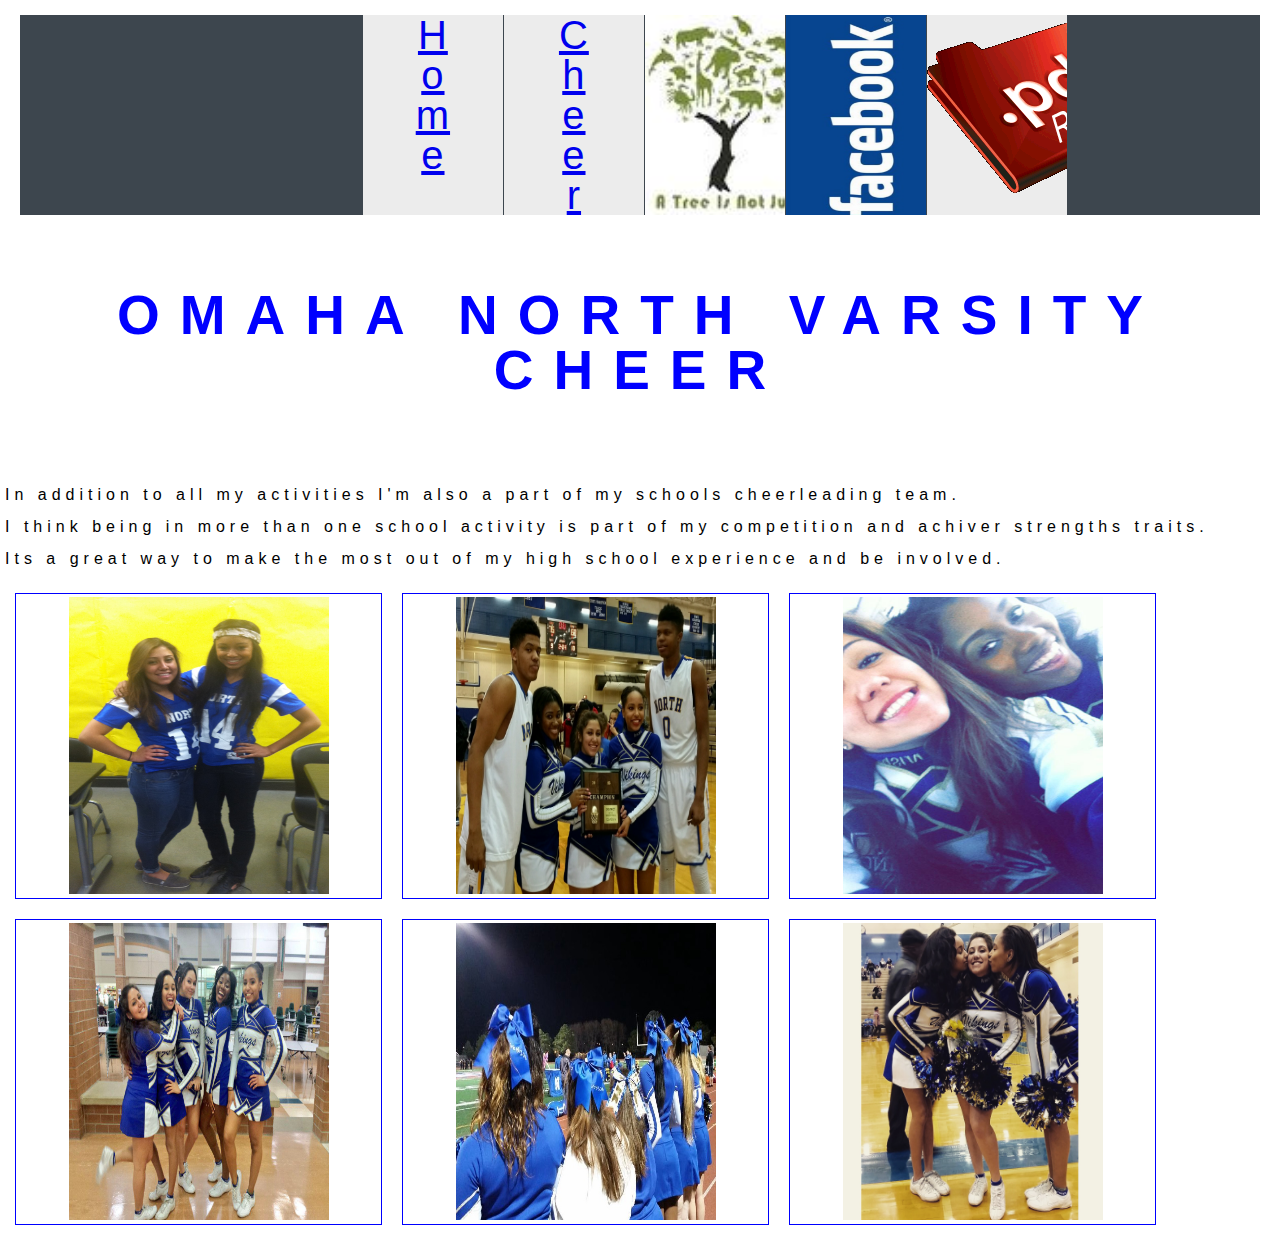
<file: cheer.html>
<!Doctype html>
<head> 
<script src="cheer.js"></script>
     <link rel="stylesheet" href="cheer.css"> 
<title>CHEER </title>
<style>
	
ul {
    list-style-type: none;
    margin: 15px;
    padding: 0;
	font-size:40px;
	color: black;
	text-align: center;
	letter-spacing:1px;
}

li {
    display: inline;
}
</style>
</head>
<body>
    <div>
<ul id="centerwell"> 
  
		  <li id="home"
              <h3><a href="index.html">H<br>o</br>m<br>e</br></a></h3>
		 </li>
		
		 <li id="Cheer"
          <h3><a href="cheer.html">C<br>h</br>e<br>e</br>r</a></h3>
             
         </li>
		 <li id="zoo"
            <h3><a href="zoo.html"> <img src="zoo.jpg" style="width:222px; height:200px;"</a></li>
         </li> 
	    
         <li id="facebook" 
			<h3><a href="https://www.facebook.com/krishan.montepque" target="_blank"><img src="facebook.jpg" style="width:150px; height:200px;"</a></h3>
			 </li>
        
         <li id="resume" 
           <h3><a href="RESUME.pdf" target="_blank"><img src="pdf.jpg" style="width:55; height:55;"></a></h3>
         </li>
      </ul>
</div>


<h4><b>OMAHA NORTH VARSITY CHEER</b></h4>
<p> <br>In addition to all my activities I'm also a part of my schools cheerleading team.<br>
<br>I think being in more than one school activity is part of my competition and achiver strengths traits.</br>
<br>Its a great way to make the most out of my high school experience and be involved.</br></p>

 <br><style>
div.img {
    margin: 10px;
    padding: 2px;
    border: 1px solid #0000ff;
    height: 300px;
    width: auto;
   float: left;
    text-align: center;
   
}	

div.img img {
    display: inline;
    margin: 0;
    border: 1px solid #ffffff;
    height: 297px;
    width: 260px;
}

div.img a:hover img {
    border: 1px solid #0000ff;
}

div.desc {
  text-align: center;
  font-weight: normal;
  width: 357px;

  margin: 2px;
}
</style>
</head>
<body>

<div class="img">
 <a target="_blank" href="football.JPG"><img src="football.JPG" alt="jersey" width="110" height="90"></a>
 <div class="desc"></div>
</div><div class="img">
 <a target="_blank" href="district.JPG"><img src="district.JPG" alt="Districts" width="110" height="90"></a>
 <div class="desc"></div>
</div>
<div class="img">
 <a target="_blank" href="stacia.JPG"><img src="stacia.JPG" alt="cheer" width="80" height="80"></a>
 <div class="desc"></div>
</div>
    <div class="img">
 <a target="_blank" href="lincoln.JPG"><img src="lincoln.JPG" alt="cheer" width="100" height="100"></a>
 <div class="desc"></div>
</div>
    <div class="img">
 <a target="_blank" href="senior%20night.JPG"><img src="senior%20night.JPG" alt="senior night" width="100" height="100"></a>
 <div class="desc"></div>
</div>
<div class="img">
 <a target="_blank" href="basketball.JPG"><img src="basketball.JPG" alt="Basketball season" width="80" height="10"></a>
 <div class="desc"></div>
</div></br>
                            



</body>
</html>
</file>
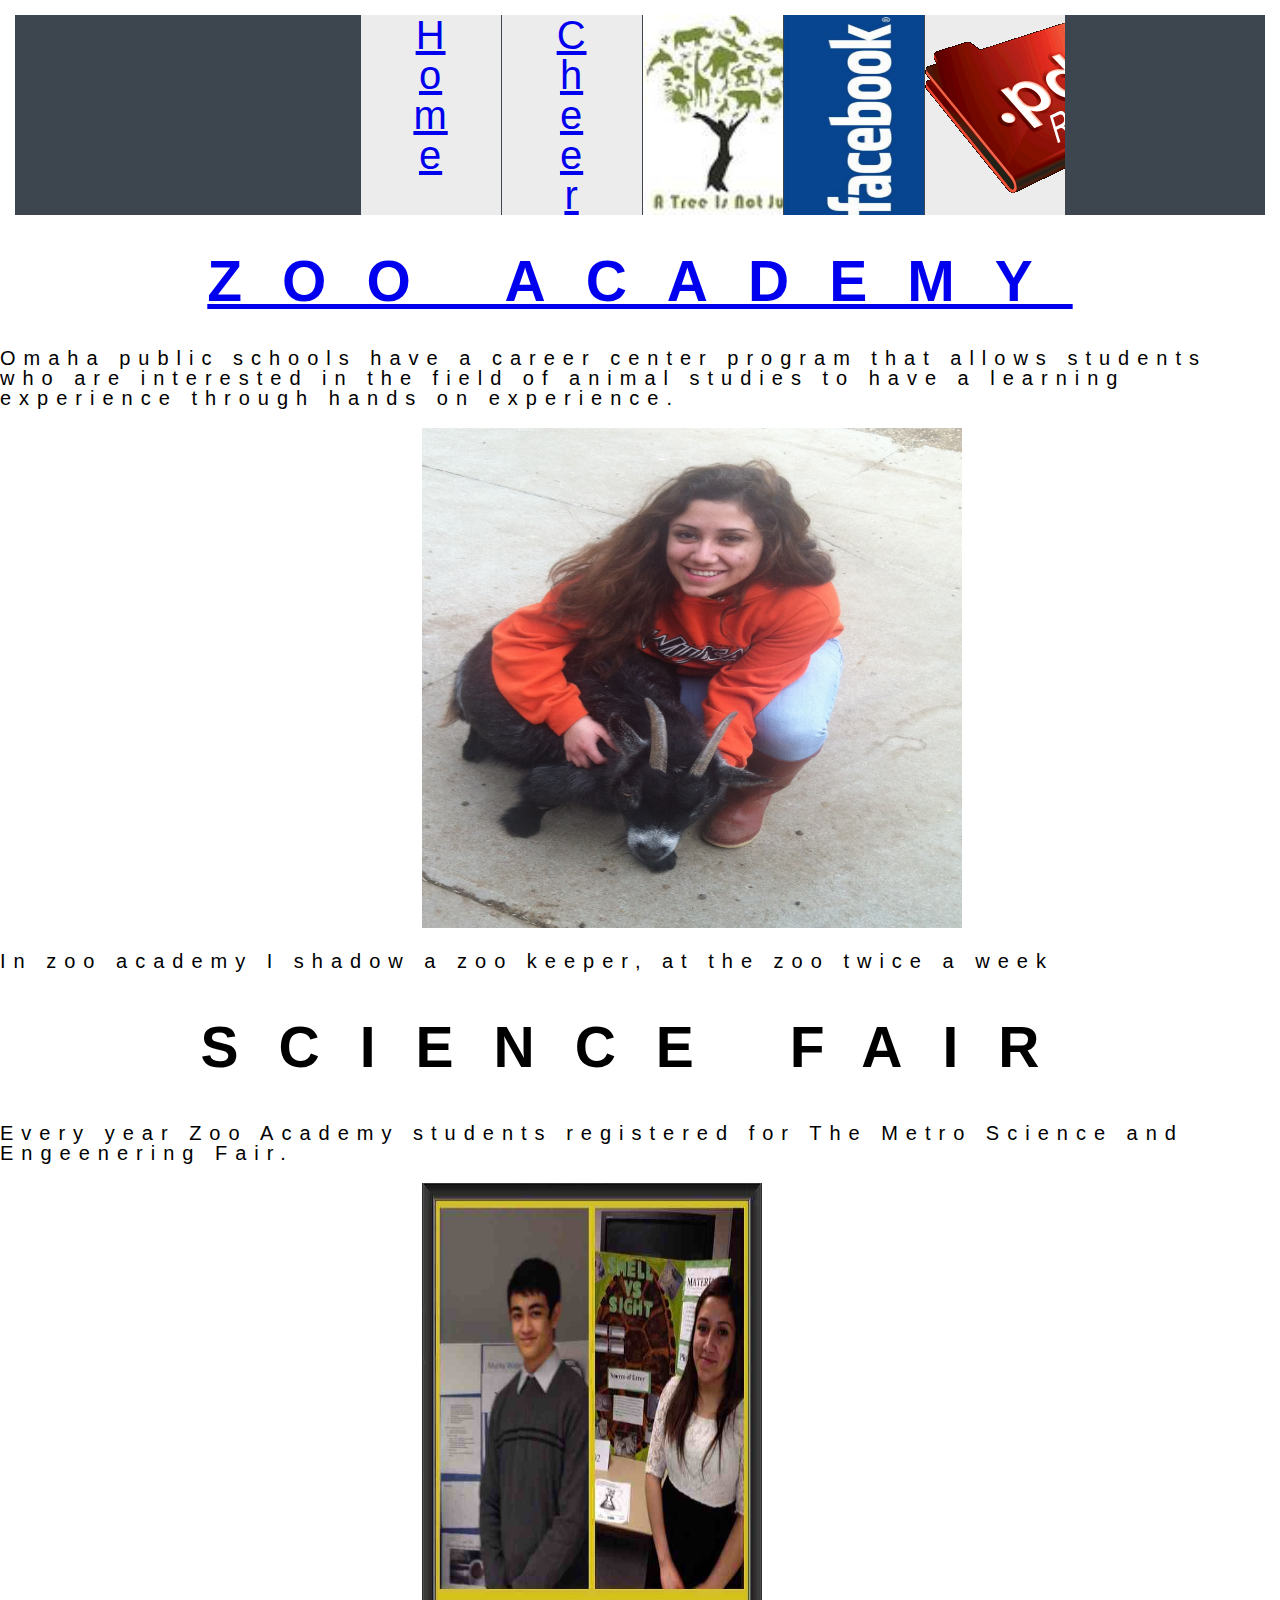
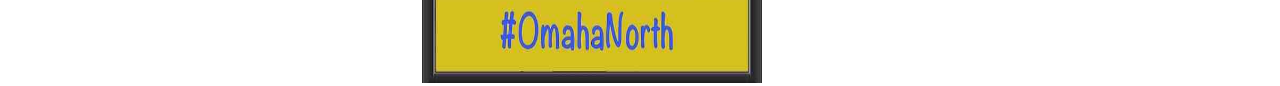
<file: zoo.html>
<!Doctype html>
<head>
    <link rel="stylesheet" href="zoo.css"> 
	<script src="zoo.js"></script>
<title>ZOO ACADEMY!</title>
<style>
	
ul {
    list-style-type: none;
    margin: 15px;
    padding: 0;
	font-size:40px;
	color: black;
	text-align:center;
	letter-spacing: 1px;
}

li {
    display: inline;
}
</style>
</head>
<body>
    <ul id="centerwell"> 
  
		  <li id="home"
              <h3><a href="index.html">H<br>o</br>m<br>e</br></a></h3>
		 </li>
		
		 <li id="Cheer"
          <h3><a href="cheer.html">C<br>h</br>e<br>e</br>r</a></h3>
             
         </li>
		 <li id="zoo"
            <h3><a href="zoo.html"> <img src="zoo.jpg" style="width:222px; height:200px;"</a></li>
         </li> 
	    
         <li id="facebook" 
			<h3><a href="https://www.facebook.com/krishan.montepque" target="_blank"><img src="facebook.jpg" style="width:150px; height:200px;"</a></h3>
			 </li>
        
         <li id="resume" 
             <h3><a href="RESUME.pdf" target="_blank"><img src="pdf.jpg" style="width:55; height:55;"></a></h3>
         </li>
      </ul>


 <h1><a href="http://Facebook.com/papillionlavistazooacademy/"target="_blank">ZOO ACADEMY</a></h1>
<p>Omaha public schools have a career center program that allows students who are interested in the field of animal studies to have a learning experience through hands on experience. </p>

    
    <img src="goat.JPG" alt="goat" style="width:540px;height:500px; padding-left:33%">
    <p>In zoo academy I shadow a zoo keeper, at the zoo twice a week</p>
   
    

  <h2>SCIENCE FAIR</h2>
 <p> Every year Zoo Academy students registered for The Metro Science and Engeenering Fair.</p>
<img src="sciencefair.PNG" alt="sciencefair" style="width:340px;height:500px; padding-left:33%;">

   
</body>
</html>
</file>
<file: cheer.css>
body{
    background-color: white;
    margin: 5px;
    margin-color: navy;
}

ol{
    text-align: center;
    color: silver;
    font-size: 37px;
    letter-spacing: 5px;
}

h4{
    font-size: 55px;
    text-align: center;
    color: blue;
    letter-spacing: 20px;
    
}


    
p{
    font-size: 42px;
    letter-spacing: 5px;
}





body {

	 font-family: "Helvetica Neue", Arial, sans-serif;

}








#centerwell {

   position: relative;
    
   height: 200px;
   
   background: #3d464e;

   overflow: hidden;
   
  padding-left: 27%;
    
    Margin-color: grey;
    

  
  

}




#centerwell li  {

   position: relative;

   width: 140px; height: 350px;

   float: left;

   border-right: #3d464e 1px solid;

   background:#ECECEC;

   overflow: hidden;

   cursor: pointer;
  

}




#centerwell h3 {

   position: absolute;

   top: 0; left: 0;

   text-indent: -9999px;

   width: 80px; height: 177px;
   
   letter-spacing: 1px;
   
  

}












#content {

   position: relative;

   width: 790px;

   padding-bottom: 135px;

}







#primary_content {

   padding-left: 205px;

   padding-top: 30px;

   padding-right: 40px;

   width: 575px;

}




#primary_content p,

#primary_content span,

#primary_content em {

   color: #657381;

   font-size: 12px;

   line-height: 16px;

   letter-spacing: 1px;

}




#primary_content h2 {

   line-height: 33px;

   text-decoration: none;

   font-size: 35px;

   S-bottom: 5px;

   font-family: GeogrotesqueLight, Helvetica, Arial, sans-serif;

   letter-spacing: 1px;

}





#primary_content span.title.current {

   display: block;

   font-size: 15px;

   margin-bottom: 60px;

   font-family: GeogrotesqueReg, Helvetica, Arial, sans-serif;

   

}




#primary_content h2 a,

#primary_content h1, 

#primary_content h2, 

#primary_content h3 {

   color: #00aaf0;

}




#primary_content h3 {

   margin-top: 38px;

   margin-left: -213px;

   padding-left: 3px;

   border-left: #262b30 210px solid;

   font-size: 18px;

   font-family: GeogrotesqueReg, Helvetica, Arial, sans-serif;

   letter-spacing: 1px;

   margin-bottom: 12px;

}




#primary_content h5,

#primary_content span.location {

   display: block;

   color: #9eaebe;

   font-family: GeogrotesqueMedium, Helvetica, Arial, sans-serif;

   font-size: 13px;

   letter-spacing: 1px;

}




#primary_content span.title {

  

}




#positions li {

   position: relative;

   margin-bottom: 20px;

}




#positions li em {

   display: block;

   margin-bottom: 4px;

}




#positions li span.date {

	 position: absolute;

	 color: #373e46;

	 font-family: GeogrotesqueReg, Helvetica, Arial, sans-serif;

	 top: -1px;

	 left: -90px;

	 width: 85px;

}




#secondary_content {

   position: absolute;

   top: 0;

   right: 0;

   width: 0px;

   background: ;

   padding-top: 0px;

   padding-left: 0px;

   padding-right: 0px;

   padding-bottom: 0px;

   color: #9eaebe;

   font-size: 11px;

   overflow: hidden;

}




#secondary_content h5 {

   color: #00aaf0;

   font-size: 18px;

   font-family: GeogrotesqueReg, Helvetica, Arial, sans-serif;

   margin-bottom: 8px;

   letter-spacing: 1px;

}




#secondary_content ul li h6 {

   color: #9eaebe;

   font-size: 13px;

   font-family: GeogrotesqueReg, Helvetica, Arial, sans-serif;

   letter-spacing: 1px;

   line-height: 23px;
    Margin-color: Grey;

}




#secondary_content ul li p {

   color: #657381;

   line-height: 15px;

   margin-bottom: 15px;

}



#thecssawards{

  position:absolute;

  top:20px;

  right:0px;

  z-index:555;

}

#thecssawards a{

  width:69px;

  height:105px;

  text-indent:-8000px;

  display:block;

  background: url(../img/award_day_black.png) no-repeat;

}





 div, span, applet, object, iframe, p, blockquote, pre,

a, abbr, acronym, address, big, cite, code,

del, dfn, em, font, img, ins, kbd, q, s, samp,

small, strike, strong, sub, sup, tt, var,

b, u, i, center,

dl, dt, dd, ul, li,

fieldset, form, label, legend,

table, caption, tbody, tfoot, thead, tr, th, td {

	 margin: 0;

	 padding: 0;

	 border: 0;

	 outline: 0;

	 font-size: 100%;

	 vertical-align: baseline;

	 background: transparent;

}

body {

	 line-height: 1;

}

ol, ul {

	 list-style: none;

}

blockquote, q {

	 quotes: none;

}

blockquote:before, blockquote:after,

q:before, q:after {

	 content: '';

	 content: none;

}




/* remember to define focus styles! */

:focus {

	 outline: 0;

}


ins {

	 text-decoration: none;

}

del {

	 text-decoration: line-through;

}




/* tables still need 'cellspacing="0"' in the markup */

table {

	 border-collapse: collapse;

	 border-spacing: 0;

}
      	#centerwell li:hover {
            width: 318px;
         }
         #centerwell li:hover h3 {
            background-position-x: -72px;
         }   
		 


/* ADDING IMAGES PER SECTIONS FOR GLOBAL NAV*/
</file>
<file: zoo.css>
body{
    background-color: white;
}

h1{
    color: black;
    text-align: center; 
    font-size: 57px;
    letter-spacing: 40px;

}

ol{
    text-align: center;
    color: silver;
    font-size: 50px;
}

h2{
    font-size: 57px;
    text-align: center;
    color: Black;
    letter-spacing: 40px;
}
h3{
    text-align: center;
    font-size: 35;
}

 

p{
    font-size: 20px;
    letter-spacing: 8px;
}





body {

	 font-family: "Helvetica Neue", Arial, sans-serif;

}








#centerwell {

   position: relative;
    
   height: 200px;
   
   background: #3d464e;

   overflow: hidden;
   
  padding-left: 27%;

  
  

}




#centerwell li  {

   position: relative;

   width: 140px; height: 350px;

   float: left;

   border-right: #3d464e 1px solid;

   background:#ECECEC;

   overflow: hidden;

   cursor: pointer;
  

}




#centerwell h3 {

   position: absolute;

   top: 0; left: 0;

   text-indent: -9999px;

   width: 80px; height: 177px;
   
   letter-spacing: 1px;
   
  

}












#content {

   position: relative;

   width: 790px;

   padding-bottom: 135px;

}







#primary_content {

   padding-left: 205px;

   padding-top: 30px;

   padding-right: 40px;

   width: 575px;

}




#primary_content p,

#primary_content span,

#primary_content em {

   color: #657381;

   font-size: 12px;

   line-height: 16px;

   letter-spacing: 1px;

}




#primary_content h2 {

   line-height: 33px;

   text-decoration: none;

   font-size: 35px;

   margin-bottom: 5px;

   font-family: GeogrotesqueLight, Helvetica, Arial, sans-serif;

   letter-spacing: 1px;

}





#primary_content span.title.current {

   display: block;

   font-size: 15px;

   margin-bottom: 60px;

   font-family: GeogrotesqueReg, Helvetica, Arial, sans-serif;

   

}




#primary_content h2 a,

#primary_content h1, 

#primary_content h2, 

#primary_content h3 {

   color: #00aaf0;

}




#primary_content h3 {

   margin-top: 38px;

   margin-left: -213px;

   padding-left: 3px;

   border-left: #262b30 210px solid;

   font-size: 18px;

   font-family: GeogrotesqueReg, Helvetica, Arial, sans-serif;

   letter-spacing: 1px;

   margin-bottom: 12px;

}




#primary_content h5,

#primary_content span.location {

   display: block;

   color: #9eaebe;

   font-family: GeogrotesqueMedium, Helvetica, Arial, sans-serif;

   font-size: 13px;

   letter-spacing: 1px;

}




#primary_content span.title {

  

}




#positions li {

   position: relative;

   margin-bottom: 20px;

}




#positions li em {

   display: block;

   margin-bottom: 4px;

}




#positions li span.date {

	 position: absolute;

	 color: #373e46;

	 font-family: GeogrotesqueReg, Helvetica, Arial, sans-serif;

	 top: -1px;

	 left: -90px;

	 width: 85px;

}




#secondary_content {

   position: absolute;

   top: 0;

   right: 0;

   width: 0px;

   background: ;

   padding-top: 0px;

   padding-left: 0px;

   padding-right: 0px;

   padding-bottom: 0px;

   color: #9eaebe;

   font-size: 11px;

   overflow: hidden;

}




#secondary_content h5 {

   color: #00aaf0;

   font-size: 18px;

   font-family: GeogrotesqueReg, Helvetica, Arial, sans-serif;

   margin-bottom: 8px;

   letter-spacing: 1px;

}




#secondary_content ul li h6 {

   color: #9eaebe;

   font-size: 13px;

   font-family: GeogrotesqueReg, Helvetica, Arial, sans-serif;

   letter-spacing: 1px;

   line-height: 23px;

}




#secondary_content ul li p {

   color: #657381;

   line-height: 15px;

   margin-bottom: 15px;

}



#thecssawards{

  position:absolute;

  top:20px;

  right:0px;

  z-index:555;

}

#thecssawards a{

  width:69px;

  height:105px;

  text-indent:-8000px;

  display:block;

  background: url(../img/award_day_black.png) no-repeat;

}





html, body, div, span, applet, object, iframe, blockquote, pre,

a, abbr, acronym, address, big, cite, code,

del, dfn, em, font, img, ins, kbd, q, s, samp,

small, strike, strong, sub, sup, tt, var,

b, u, i, center,

dl, dt, dd, ol, ul, li,

fieldset, form, label, legend,

table, caption, tbody, tfoot, thead, tr, th, td {

	 margin: 0;

	 padding: 0;

	 border: 0;

	 outline: 0;

	 font-size: 100%;

	 vertical-align: baseline;

	 background: transparent;

}

body {

	 line-height: 1;

}

ol, ul {

	 list-style: none;

}

blockquote, q {

	 quotes: none;

}

blockquote:before, blockquote:after,

q:before, q:after {

	 content: '';

	 content: none;

}




/* remember to define focus styles! */

:focus {

	 outline: 0;

}


ins {

	 text-decoration: none;

}

del {

	 text-decoration: line-through;

}




/* tables still need 'cellspacing="0"' in the markup */

table {

	 border-collapse: collapse;

	 border-spacing: 0;

}
      	#centerwell li:hover {
            width: 318px;
         }
         #centerwell li:hover h3 {
            background-position-x: -72px;
         }
</file>
